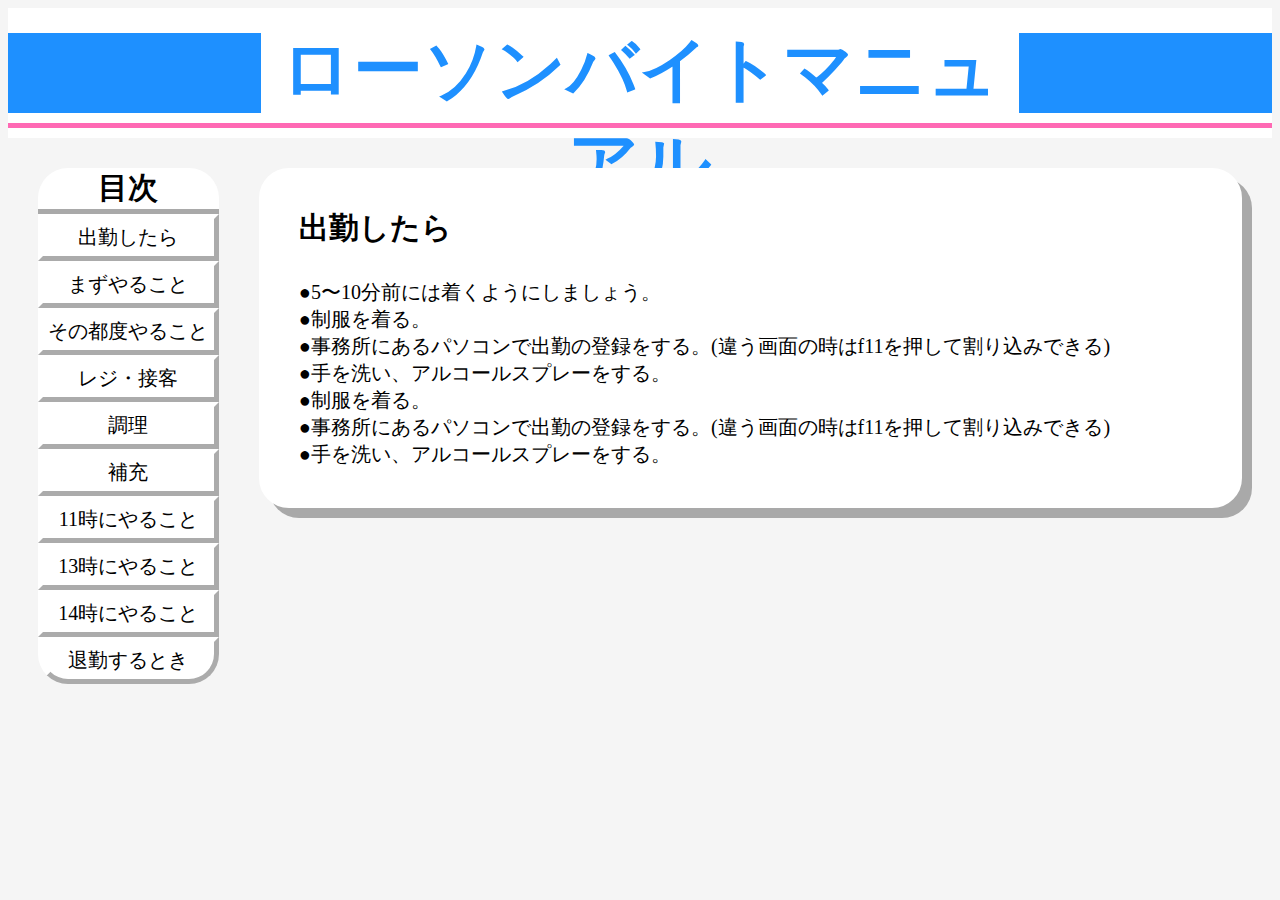
<file: page1.html>
<!DOCTYPE html>
<html>
  <head>
    <meta charset="utf-8">
    <title>ローソンバイトマニュアル</title>
    <link rel="stylesheet" href="stylesheet.css">
    <meta name="viewport" content="width=device-width, initial-scale=1.0, maximum-scale=1.0, minimum-scale=1.0">
  </head>
  <body>
    <div class="title-wrapper">
     <div class="title-left"></div>
     <a href="index.html"><h1 class="title">ローソンバイトマニュアル</h1></a>
     <div class="title-right"></div>
    </div>
    <h6 class="title-border"></h6>

<div class="contents">
    <div class="main">
     <h2>出勤したら</h2>
     <p>●5〜10分前には着くようにしましょう。<br>
●制服を着る。<br>
●事務所にあるパソコンで出勤の登録をする。(違う画面の時はf11を押して割り込みできる)<br>
●手を洗い、アルコールスプレーをする。<br></出勤したら
●5〜10分前には着くようにしましょう。<br>
●制服を着る。<br>
●事務所にあるパソコンで出勤の登録をする。(違う画面の時はf11を押して割り込みできる)<br>
●手を洗い、アルコールスプレーをする。<br></p>
    </div>

    <div class="side-bar">
      <h2>目次</h2>
     <ul>
       <a href="page1.html"><li class="btn">出勤したら</li></a>
       <a href="page2.html"><li class="btn">まずやること</li></a>
       <a href="page3.html"><li class="btn">その都度やること</li></a>
       <a href="page4.html"><li class="btn">レジ・接客</li></a>
       <a href="page5.html"><li class="btn">調理</li></a>
       <a href="page6.html"><li class="btn">補充</li></a>
       <a href="page7.html"><li class="btn">11時にやること</li></a>
       <a href="page8.html"><li class="btn">13時にやること</li></a>
       <a href="page9.html"><li class="btn">14時にやること</li></a>
       <a href="page10.html"><li class="last">退勤するとき</li></a>
     </ul>
    </div>
 </div>

  </body>
</html>
</file>
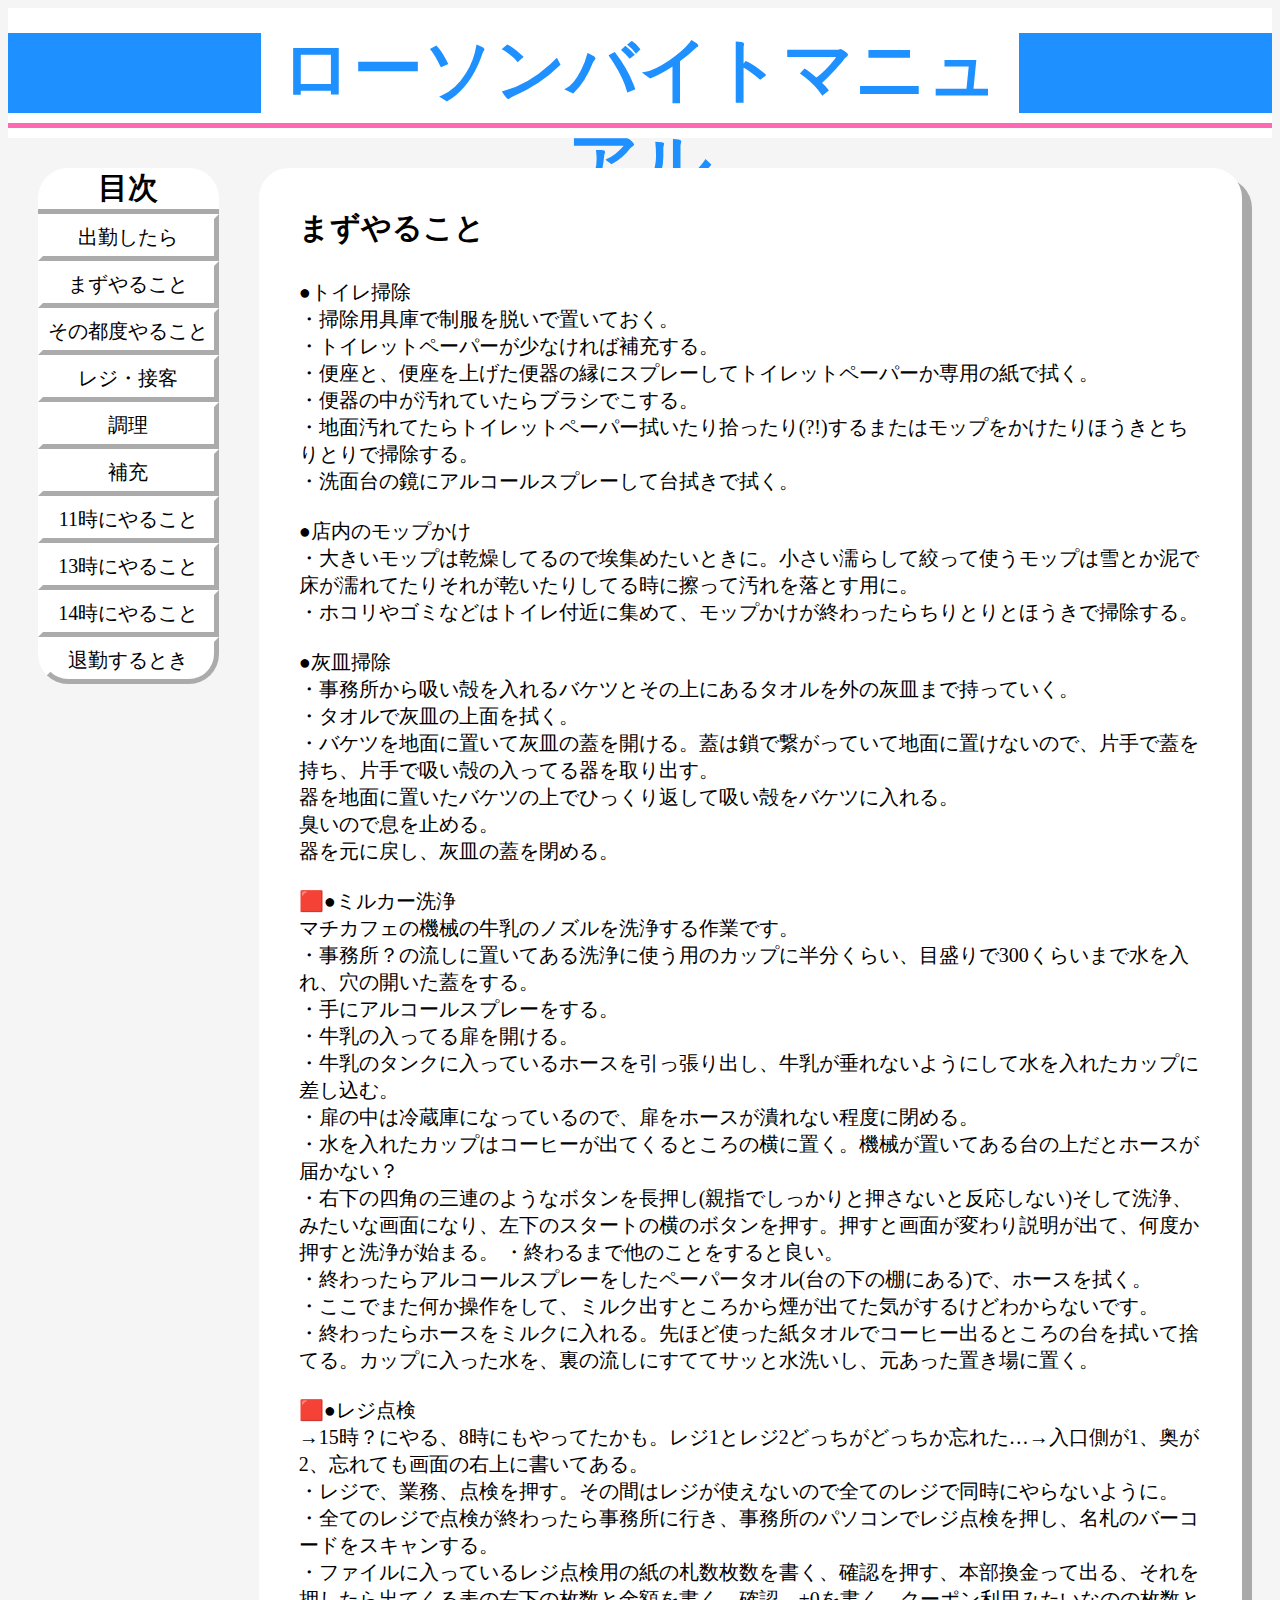
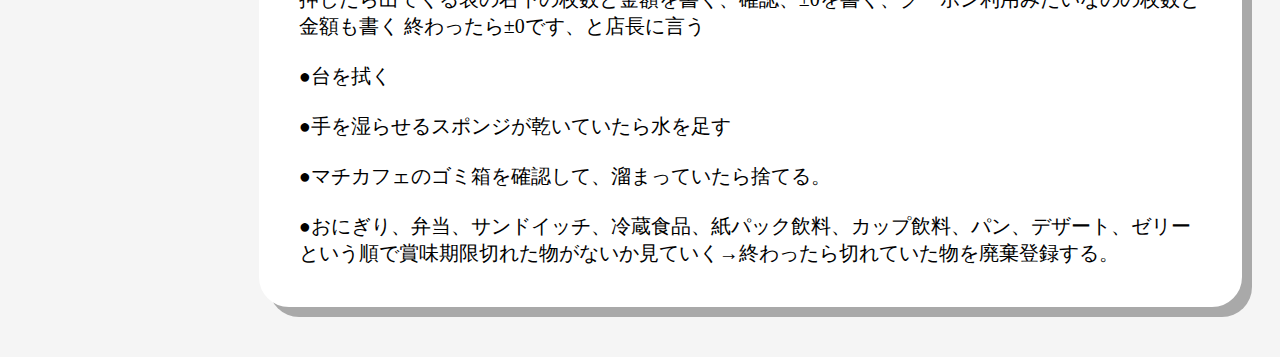
<file: page2.html>
<!DOCTYPE html>
<html>
  <head>
    <meta charset="utf-8">
    <title>ローソンバイトマニュアル</title>
    <link rel="stylesheet" href="stylesheet.css">
    <meta name="viewport" content="width=device-width, initial-scale=1.0, maximum-scale=1.0, minimum-scale=1.0">
  </head>
  <body>
    <div class="title-wrapper">
     <div class="title-left"></div>
     <a href="index.html"><h1 class="title">ローソンバイトマニュアル</h1></a>
     <div class="title-right"></div>
    </div>
    <h6 class="title-border"></h6>

<div class="contents">
    <div class="main">
     <h2>まずやること</h2>
     <p>●トイレ掃除<br>
・掃除用具庫で制服を脱いで置いておく。<br>
・トイレットペーパーが少なければ補充する。<br>
・便座と、便座を上げた便器の縁にスプレーしてトイレットペーパーか専用の紙で拭く。<br>
・便器の中が汚れていたらブラシでこする。<br>
・地面汚れてたらトイレットペーパー拭いたり拾ったり(?!)するまたはモップをかけたりほうきとちりとりで掃除する。<br>
・洗面台の鏡にアルコールスプレーして台拭きで拭く。<br><br>
●店内のモップかけ<br>
・大きいモップは乾燥してるので埃集めたいときに。小さい濡らして絞って使うモップは雪とか泥で床が濡れてたりそれが乾いたりしてる時に擦って汚れを落とす用に。<br>
・ホコリやゴミなどはトイレ付近に集めて、モップかけが終わったらちりとりとほうきで掃除する。<br><br>
●灰皿掃除<br>
・事務所から吸い殻を入れるバケツとその上にあるタオルを外の灰皿まで持っていく。<br>
・タオルで灰皿の上面を拭く。<br>
・バケツを地面に置いて灰皿の蓋を開ける。蓋は鎖で繋がっていて地面に置けないので、片手で蓋を持ち、片手で吸い殻の入ってる器を取り出す。<br>
器を地面に置いたバケツの上でひっくり返して吸い殻をバケツに入れる。<br>臭いので息を止める。<br>器を元に戻し、灰皿の蓋を閉める。<br><br>
🟥●ミルカー洗浄<br>
マチカフェの機械の牛乳のノズルを洗浄する作業です。<br>
・事務所？の流しに置いてある洗浄に使う用のカップに半分くらい、目盛りで300くらいまで水を入れ、穴の開いた蓋をする。<br>
・手にアルコールスプレーをする。<br>
・牛乳の入ってる扉を開ける。<br>
・牛乳のタンクに入っているホースを引っ張り出し、牛乳が垂れないようにして水を入れたカップに差し込む。<br>
・扉の中は冷蔵庫になっているので、扉をホースが潰れない程度に閉める。<br>
・水を入れたカップはコーヒーが出てくるところの横に置く。機械が置いてある台の上だとホースが届かない？<br>
・右下の四角の三連のようなボタンを長押し(親指でしっかりと押さないと反応しない)そして洗浄、みたいな画面になり、左下のスタートの横のボタンを押す。押すと画面が変わり説明が出て、何度か押すと洗浄が始まる。
・終わるまで他のことをすると良い。<br>
・終わったらアルコールスプレーをしたペーパータオル(台の下の棚にある)で、ホースを拭く。<br>
・ここでまた何か操作をして、ミルク出すところから煙が出てた気がするけどわからないです。<br>
・終わったらホースをミルクに入れる。先ほど使った紙タオルでコーヒー出るところの台を拭いて捨てる。カップに入った水を、裏の流しにすててサッと水洗いし、元あった置き場に置く。<br><br>
🟥●レジ点検<br>
→15時？にやる、8時にもやってたかも。レジ1とレジ2どっちがどっちか忘れた…→入口側が1、奥が2、忘れても画面の右上に書いてある。<br>
・レジで、業務、点検を押す。その間はレジが使えないので全てのレジで同時にやらないように。<br>
・全てのレジで点検が終わったら事務所に行き、事務所のパソコンでレジ点検を押し、名札のバーコードをスキャンする。<br>
・ファイルに入っているレジ点検用の紙の札数枚数を書く、確認を押す、本部換金って出る、それを押したら出てくる表の右下の枚数と金額を書く、確認、±0を書く、クーポン利用みたいなのの枚数と金額も書く
終わったら±0です、と店長に言う<br><br>
●台を拭く<br><br>
●手を湿らせるスポンジが乾いていたら水を足す<br><br>
●マチカフェのゴミ箱を確認して、溜まっていたら捨てる。<br><br>
●おにぎり、弁当、サンドイッチ、冷蔵食品、紙パック飲料、カップ飲料、パン、デザート、ゼリーという順で賞味期限切れた物がないか見ていく→終わったら切れていた物を廃棄登録する。</p>
    </div>

    <div class="side-bar">
      <h2>目次</h2>
     <ul>
       <a href="page1.html"><li class="btn">出勤したら</li></a>
       <a href="page2.html"><li class="btn">まずやること</li></a>
       <a href="page3.html"><li class="btn">その都度やること</li></a>
       <a href="page4.html"><li class="btn">レジ・接客</li></a>
       <a href="page5.html"><li class="btn">調理</li></a>
       <a href="page6.html"><li class="btn">補充</li></a>
       <a href="page7.html"><li class="btn">11時にやること</li></a>
       <a href="page8.html"><li class="btn">13時にやること</li></a>
       <a href="page9.html"><li class="btn">14時にやること</li></a>
       <a href="page10.html"><li class="last">退勤するとき</li></a>
     </ul>
    </div>
 </div>

  </body>
</html>
</file>
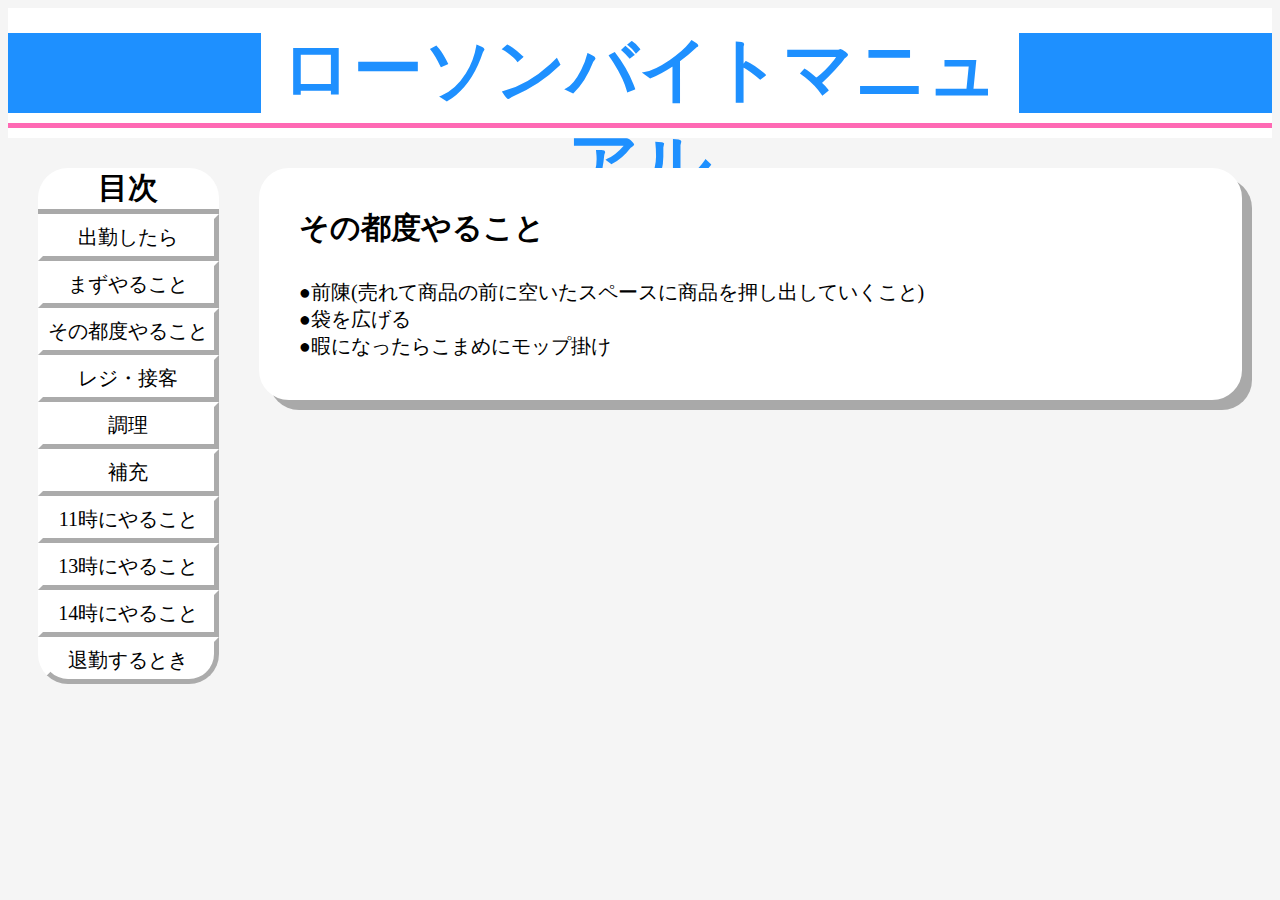
<file: page3.html>
<!DOCTYPE html>
<html>
  <head>
    <meta charset="utf-8">
    <title>ローソンバイトマニュアル</title>
    <link rel="stylesheet" href="stylesheet.css">
    <meta name="viewport" content="width=device-width, initial-scale=1.0, maximum-scale=1.0, minimum-scale=1.0">
  </head>
  <body>
    <div class="title-wrapper">
     <div class="title-left"></div>
     <a href="index.html"><h1 class="title">ローソンバイトマニュアル</h1></a>
     <div class="title-right"></div>
    </div>
    <h6 class="title-border"></h6>

<div class="contents">
    <div class="main">
     <h2>その都度やること</h2>
<p>●前陳(売れて商品の前に空いたスペースに商品を押し出していくこと)<br>
●袋を広げる<br>
●暇になったらこまめにモップ掛け<br></p>
    </div>

    <div class="side-bar">
      <h2>目次</h2>
     <ul>
       <a href="page1.html"><li class="btn">出勤したら</li></a>
       <a href="page2.html"><li class="btn">まずやること</li></a>
       <a href="page3.html"><li class="btn">その都度やること</li></a>
       <a href="page4.html"><li class="btn">レジ・接客</li></a>
       <a href="page5.html"><li class="btn">調理</li></a>
       <a href="page6.html"><li class="btn">補充</li></a>
       <a href="page7.html"><li class="btn">11時にやること</li></a>
       <a href="page8.html"><li class="btn">13時にやること</li></a>
       <a href="page9.html"><li class="btn">14時にやること</li></a>
       <a href="page10.html"><li class="last">退勤するとき</li></a>
     </ul>
    </div>
 </div>

  </body>
</html>
</file>
<file: stylesheet.css>
*{
  background-color: whitesmoke;
  }
  .title-wrapper{
  width:100%;
  height:100px;
  padding-top: 15px;
  margin: 0;
  background-color: white;
}
.title-left{
  background-color: #1e90ff;
  height: 80px;
  width: 20%;
  margin: 10px 0 5px 0;
  display:inline-block;
  float: left;
}
.title {
  color:#1e90ff;
  font-size: 70px;
  width: 60%;
  display:inline-block;
  float: left;
  text-align: center;
  padding: 0 0;
  margin: 0 0;
  height: 80px;
  background-color: white;
}
.title-right{
  background-color: #1e90ff;
  height: 80px;
  width: 20%;
  margin:10px 0 5px 0;
  display:inline-block;
  float: left;
}
.title-border{
  width: 100%;
  margin:0 0;
  border-top: 5px solid #ff69b4;
  border-bottom: 10px solid white;
  display: block;
  background-color: white;
}
.contents{
  padding: 30px;
  background-color: whitesmoke;
  height:100%;
}
.main{
  width:80%;
  float: right;
  border: 10px solid white;
  border-radius: 30px;
  float: right;
  background-color: white;
  box-shadow: 10px 10px darkgray;
  margin-bottom: 50px;
}
.main h2{
  font-size: 30px;
  padding: 0 0px 0 0px;
  margin: 30px;
  background-color: white;
}
p{
  font-size: 20px;
  margin: 30px;
  background-color: white;
}
.side-bar{
  width: 15%;
  border-radius: 30px;
}
.side-bar h2{
  font-size: 30px;
  text-align: center;
  border-bottom: 5px solid #a9a9a9;
  background-color: white;
  margin: 0 0;
  border-radius: 30px 30px 0 0;
}
ul{
  margin: 0 0;
  padding: 0 0;
  text-align: center;
}
li{
  font-size: 20px;
  border: 5px outset white;
  background-color: white;
  list-style: none;
  margin: 0 0;
  padding: 5px 0;
  z-index: 1;
}
a{
  text-decoration: none;
  color: black;
  width: 15%
  background-color: white;
}
li:hover{
  border: 5px inset white;
  z-index: 10;

}
.last{
  border-radius: 0 0 30px 30px;
}
.access-counter{
  display: flex;
  margin: 20px;
}

@media screen and (max-width: 670px) and (min-width: 0px) {
  .title{
    font-size: 30px;
    margin-top: 5px;
  }
  .contents{
    padding: 10px
  }
  .main{
  float: right;
  margin:0px;
  padding: 0px;
  width:75%;
  }
  .main h2{
   margin: 15px;
  font-size: 20px;
  }
  p{
  font-size: 15px;
  margin: 15px;
  }
  .side-bar h2{
    font-size: 15px;
  }
  li{
    font-size: 10px;
  }
  .access-counter{
    float:left;
  }
  .side-bar h2{
    border-radius: 10px 10px 0 0px;
  }
  .last{
    border-radius: 0 0 10px 10px
  }
  ul{
    border-radius: 0 0 10px 10px;
  }
}

@media screen and (max-width: 1023px) and (min-width: 671px) {
  .title{
    font-size: 37px;
    margin-top:5px;
    line-height: 80px;
  }
  .contents{
    padding: 10px
  }
  .main{
  float: right;
  margin:0px;
  padding: 0px;
  width:75%;
  }
  .main h2{
   margin: 15px;
  font-size: 20px;
  }
  p{
  font-size: 15px;
  margin: 15px;
  }
  .side-bar h2{
    font-size: 15px;
  }
  li{
    font-size: 10px;
  }
  .access-counter{
    float:left;
  }
  .side-bar h2{
    border-radius: 10px 10px 0 0px;
  }
  .last{
    border-radius: 0 0 10px 10px
  }
  ul{
    border-radius: 0 0 10px 10px;
  }
}
@media screen and (max-width: 1024px) and (min-width: 1024px) {
  .title{
    font-size: 50px;
    line-height: 80px;
    padding-top: 10px;
  }
}
</file>
